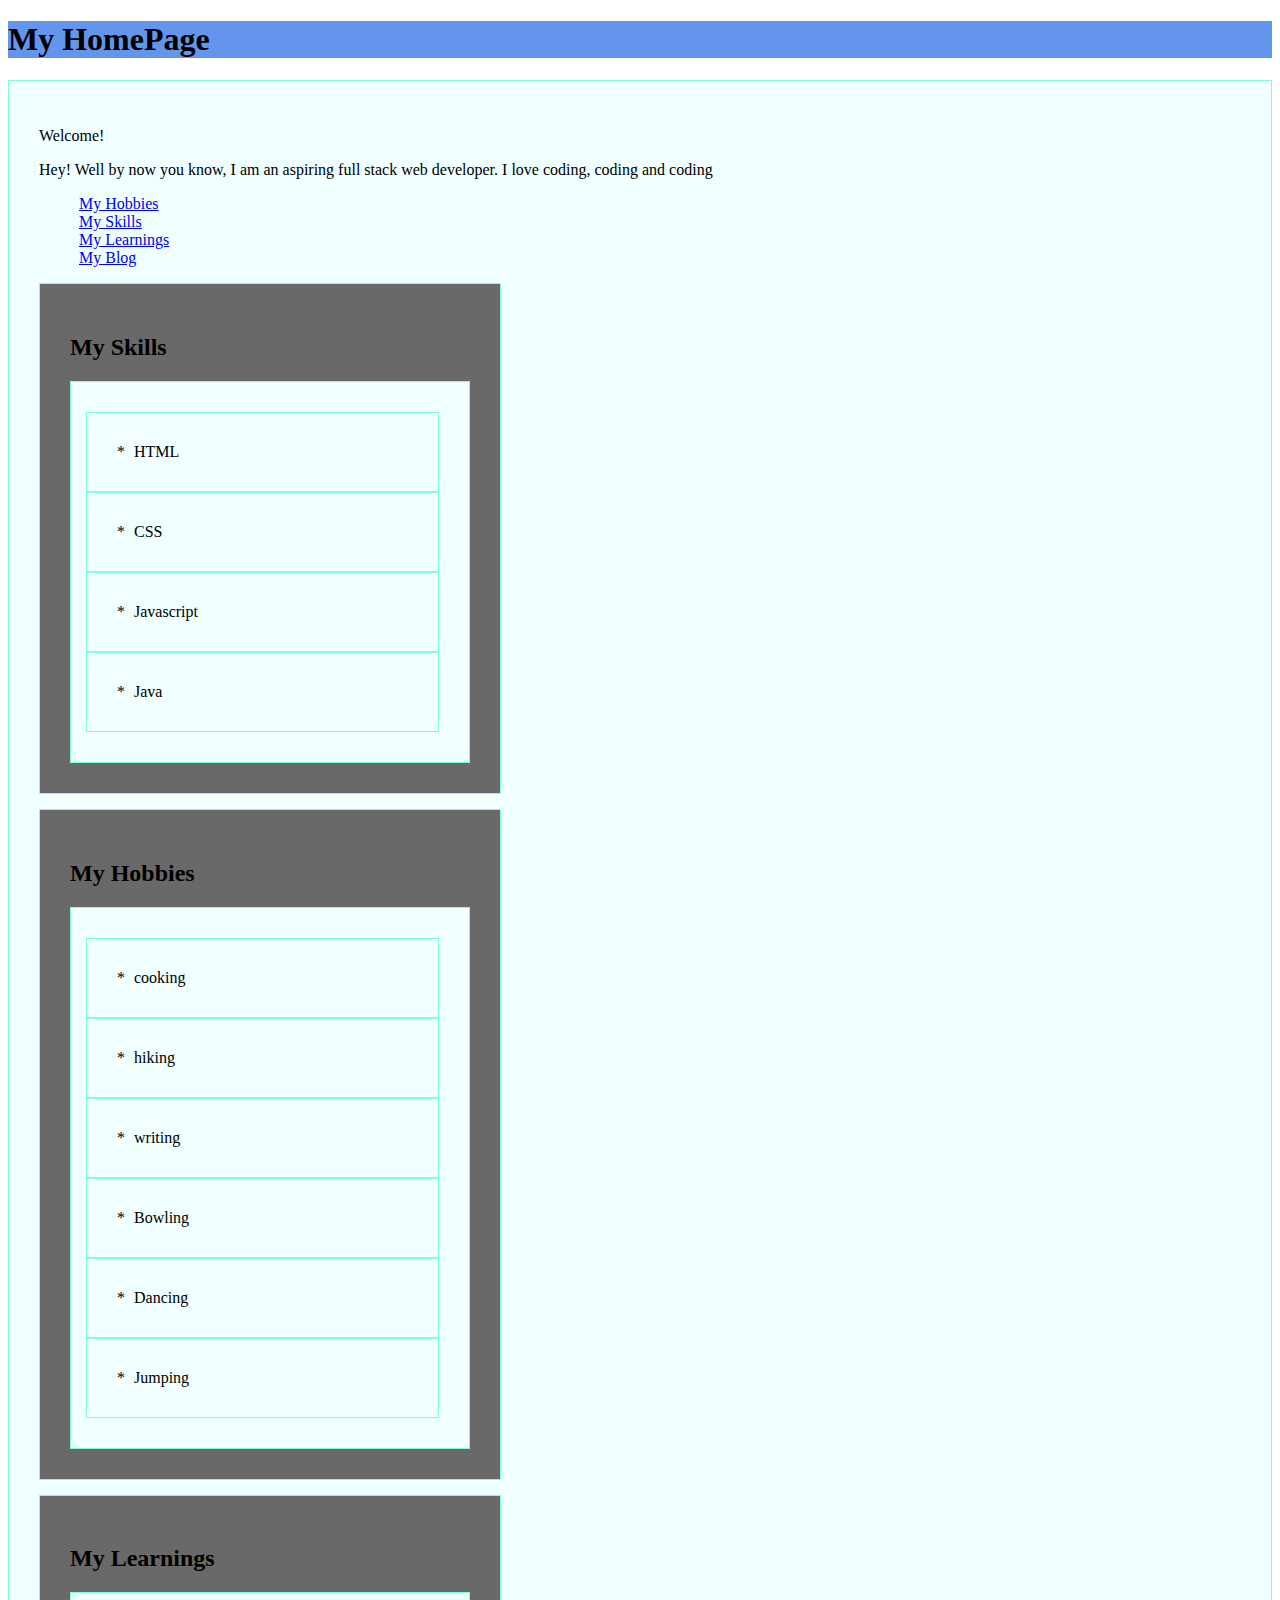
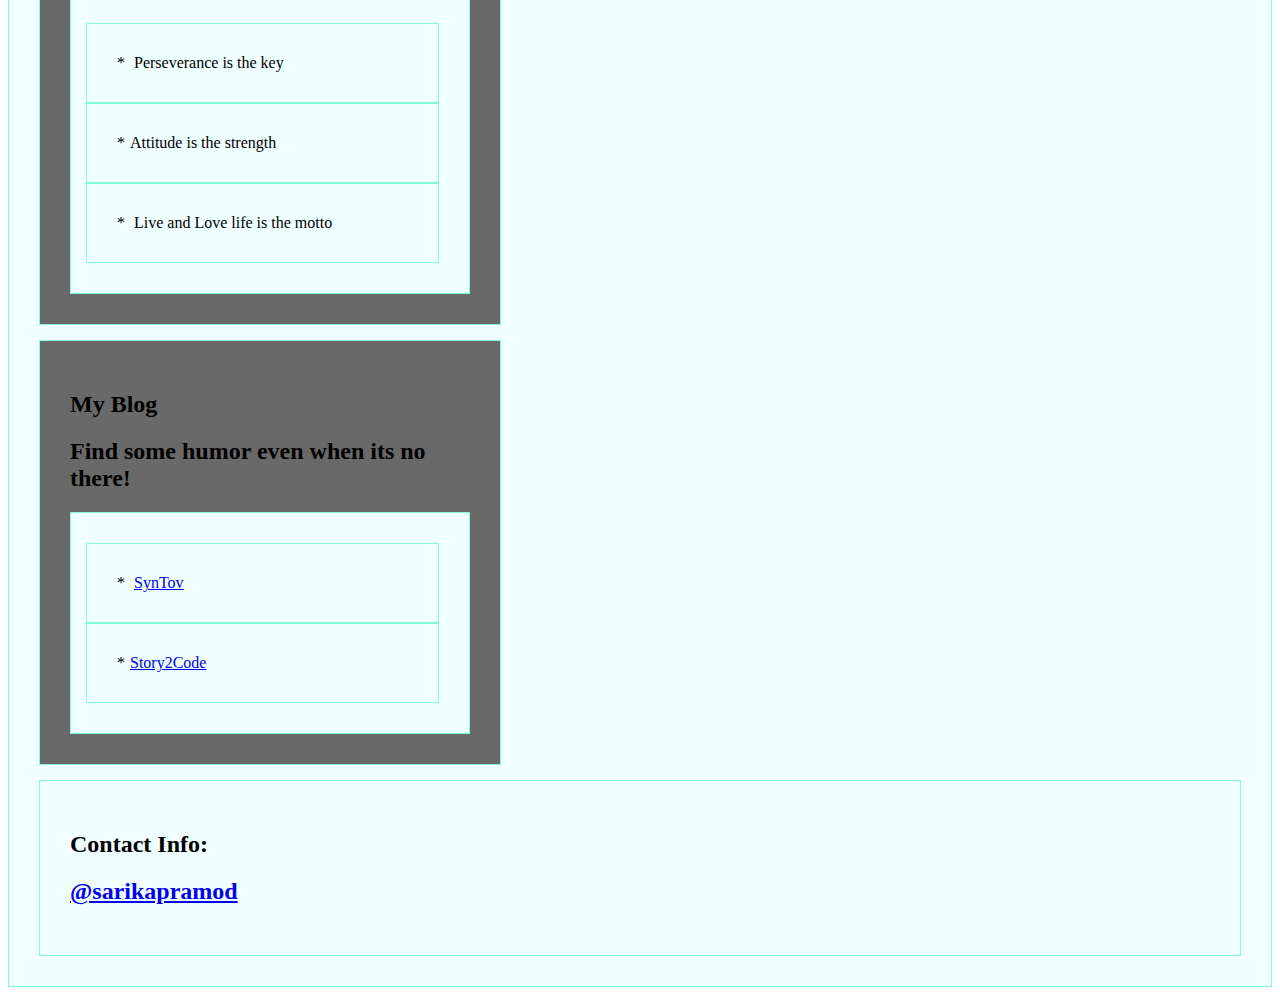
<file: index.html>
<!DOCTYPE html>
<html lang="en">

<head>
    <meta charset="UTF-8">
    <link rel="stylesheet" href="styles.css">
    <title>Document</title>
    <h1> My  HomePage</h1>
</head>

<body>
    <div>
        <p>Welcome!</p>
        <p> Hey! Well by now you know, I am an aspiring full stack web developer. I love coding, coding and coding</p>
        <ul>
            <a href="#hobbies">My Hobbies </a>
            <br>
            <a href="#skills"> My Skills</a>
            <br>
            <a href="#learnings"> My Learnings </a>
            <br>
            <a href="#blog"> My Blog </a>
            <br>
        </ul>
        <div class="skillsparagraph">
            <a id="skills">
                <h2> My Skills </h2>
                <div class="unordered-list">
                    <div class="list-item"> HTML</div>
                    <div class="list-item"> CSS</div>
                    <div class="list-item"> Javascript</div>
                    <div class="list-item"> Java</div>
                </div>

            </a>
        </div>

        <div class="skillsparagraph">
            <a id="hobbies">
                <h2> My Hobbies </h2>
                <div class="unordered-list">
                    <div class="list-item"> cooking</div>
                    <div class="list-item"> hiking</div>
                    <div class="list-item"> writing </div>
                    <div class="list-item"> Bowling </div>
                    <div class="list-item"> Dancing </div>
                    <div class="list-item"> Jumping </div>
                </div>

            </a>
        </div>

        <div class="skillsparagraph">
            <a id="learnings">
                <h2> My Learnings </h2>
                <div class="unordered-list">
                    <div class="list-item"> Perseverance is the key</div>
                    <div class="list-item">Attitude is the strength</div>
                    <div class="list-item"> Live and Love life is the motto </div>
                </div>

            </a>
        </div>
        <div class="skillsparagraph">
            <a id="blog">
                <h2> My Blog</h2>
                <h2> Find some humor even when its no there! </h2>
                <div class="unordered-list">
                    <div class="list-item"> <a href="http://syntov.blogspot.com">SynTov</a></div>
                    <div class="list-item"><a href="http://story2code.blogspot.com">Story2Code</a></div>
                </div>

            </a>
        </div>
        <div class="footer">
            <h2> Contact Info:</h2>
            <h2> <a href="http://linkedin.com/sarika">@sarikapramod</a></h2>
        </div>
    </div>
</body>

</html>
</file>
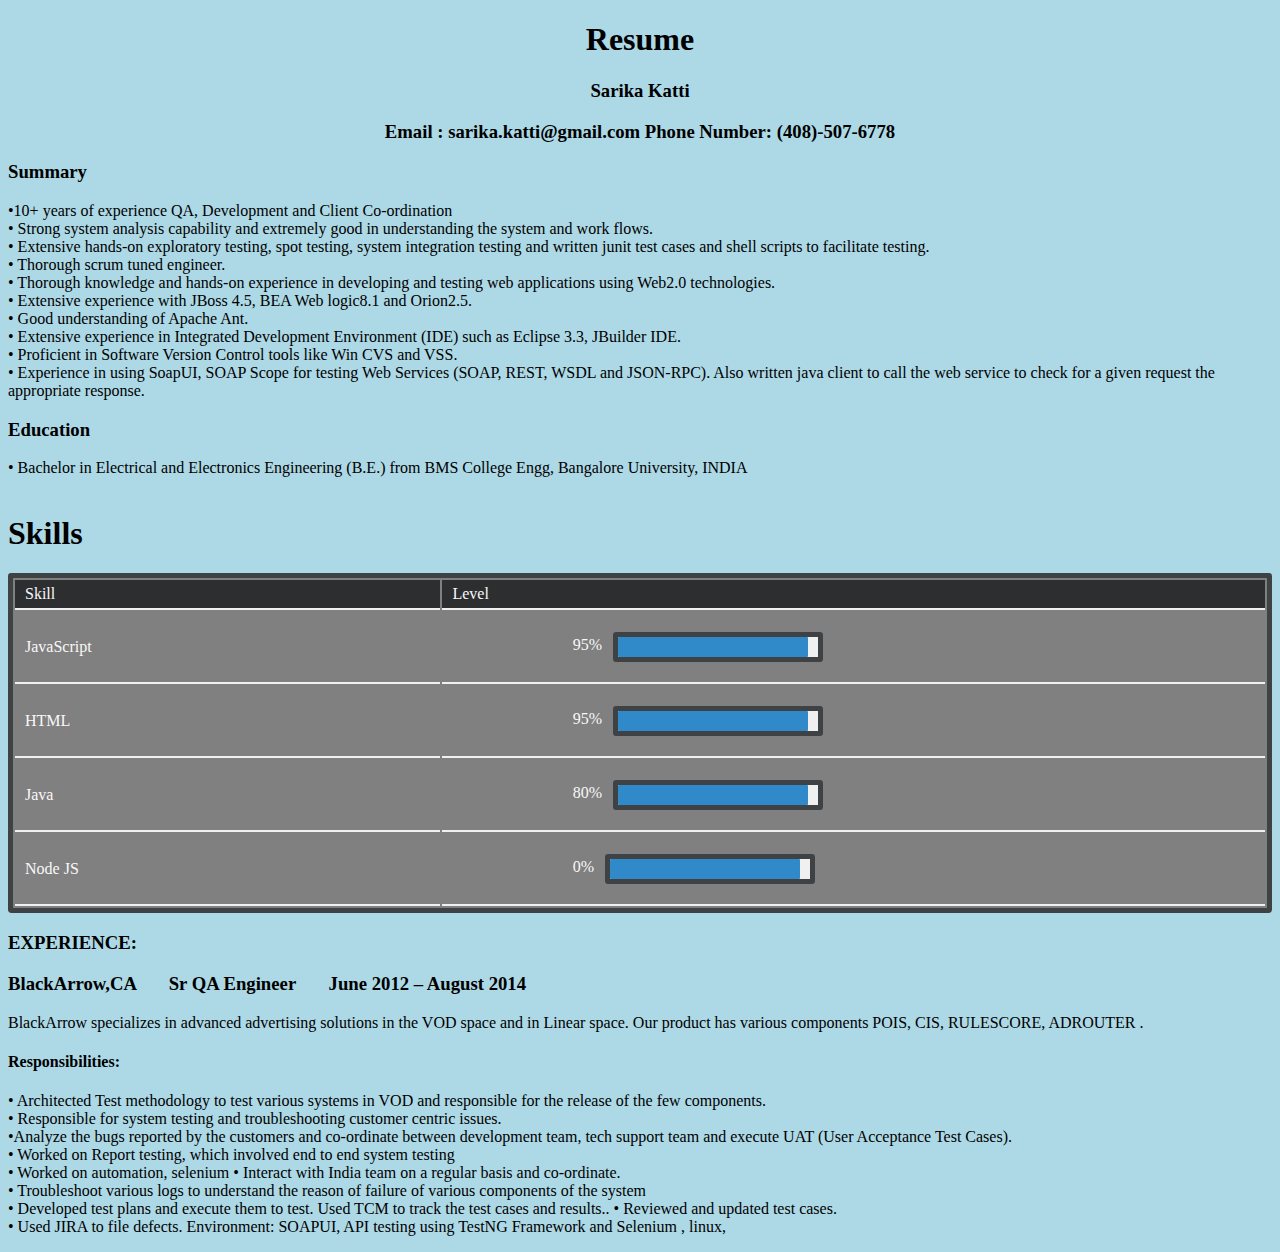
<file: Resume.html>
<!DOCTYPE html>
<html lang="en">

<head>
    <meta charset="UTF-8">
    <link rel="stylesheet" href="style.css">
    <title>Resume</title>

</head>

<body>
    <h1 align="center">Resume </h1>
    <div class="contactinfo">
        <h3 align="center"><b>Sarika Katti</b></h3>
        <h3><p align="center"> Email : sarika.katti@gmail.com                  Phone Number: (408)-507-6778</p></h3>

        <h3> Summary </h3>
        <p>

            •10+ years of experience QA, Development and Client Co-ordination
            <br> • Strong system analysis capability and extremely good in understanding the system and work flows.
            <br> • Extensive hands-on exploratory testing, spot testing, system integration testing and written junit test cases and shell scripts to facilitate testing.
            <br> • Thorough scrum tuned engineer.
            <br> • Thorough knowledge and hands-on experience in developing and testing web applications using Web2.0 technologies.
            <br> • Extensive experience with JBoss 4.5, BEA Web logic8.1 and Orion2.5.
            <br> • Good understanding of Apache Ant.
            <br> • Extensive experience in Integrated Development Environment (IDE) such as Eclipse 3.3, JBuilder IDE.
            <br> • Proficient in Software Version Control tools like Win CVS and VSS.
            <br> • Experience in using SoapUI, SOAP Scope for testing Web Services (SOAP, REST, WSDL and JSON-RPC). Also written java client to call the web service to check for a given request the appropriate response.
            <br>

            <h3> Education </h3>
            <p>
                • Bachelor in Electrical and Electronics Engineering (B.E.) from BMS College Engg, Bangalore University, INDIA
            </p>
            <div class="container">
                <div class="skills">
                    <h1>Skills</h1>
                    <div class="border">
                        <table>
                            <thead>
                                <tr>
                                    <td>Skill</td>
                                    <td>Level</td>
                                </tr>
                            </thead>
                            <tbody>
                                <tr>
                                    <td>JavaScript</td>
                                    <td><span class="percent">95%</span>
                                        <div class="bar one">
                                            <div class="fill" style="width:95%;"></div>
                                        </div>
                                    </td>
                                </tr>
                                <tr>
                                    <td>HTML</td>
                                    <td><span class="percent">95%</span>
                                        <div class="bar one">
                                            <div class="fill" style="width:95%;"></div>
                                        </div>
                                    </td>
                                </tr>
                                <tr>
                                    <td>Java</td>
                                    <td><span class="percent">80%</span>
                                        <div class="bar one">
                                            <div class="fill" style="width:95%;"></div>
                                        </div>
                                    </td>
                                </tr>
                                <tr>
                                    <td>Node JS</td>
                                    <td><span class="percent">0%</span>
                                        <div class="bar one">
                                            <div class="fill" style="width:95%;"></div>
                                        </div>
                                    </td>
                                </tr>
                            </tbody>
                        </table>
                    </div>

                </div>

            </div>
            <h3>EXPERIENCE:</h3>
            <p>
                <h3> BlackArrow,CA  &nbsp; &nbsp; &nbsp; Sr QA Engineer  &nbsp; &nbsp; &nbsp; June 2012 – August 2014 </h3> BlackArrow specializes in advanced advertising solutions in the VOD space and in Linear space. Our product has various components POIS, CIS, RULESCORE, ADROUTER .
                <br>
                <h4>Responsibilities: </h4> • Architected Test methodology to test various systems in VOD and responsible for the release of the few components.
                <br> • Responsible for system testing and troubleshooting customer centric issues.
                <br>•Analyze the bugs reported by the customers and co-ordinate between development team, tech support team and execute UAT (User Acceptance Test Cases).
                <br> • Worked on Report testing, which involved end to end system testing
                <br>• Worked on automation, selenium • Interact with India team on a regular basis and co-ordinate.
                <br> • Troubleshoot various logs to understand the reason of failure of various components of the system
                <br>• Developed test plans and execute them to test. Used TCM to track the test cases and results.. • Reviewed and updated test cases.
                <br> • Used JIRA to file defects. Environment: SOAPUI, API testing using TestNG Framework and Selenium , linux,

            </p>
    </div>

</body>

</html>
</file>
<file: styles.css>
div {
    background-color: azure;
    border: 1px solid aquamarine;
    padding: 30px;
}

h1 {
    background-color: cornflowerblue;
}

.skillsparagraph {
    background-color: dimgray;
    max-width: 400px;
    margin-bottom: 15px;
}

.unordered-list {
    padding-left: 15px;
}

.list-item:before {
    content: "*";
    margin-right: 5px;
}
</file>
<file: style.css>
body {
    background-color: lightblue;
}

.container {
    border-radius: 3px;
    /*width:500px;*/
    /* width: 73%;
    margin: 10px auto;*/
    text-align: left;
    /* padding: 5px;
    padding-bottom: 20px;*/
    overflow: hidden;
}

table {
    width: 100%;
    background: grey;
    color: #F8F8F8;
}

thead tr td {
    font-weight: 400;
    text-align: left;
}

thead {
    background: #2D2E30;
}

tr {
    text-align: left;
    overflow: hidden;
}

td {
    padding: 5px 10px;
    border-bottom: solid 2px #f0f0f0;
    width: 100px;
}

tbody td:nth-child(2) .percent {
    text-align: left;
    margin-left: 15%;
}

.bar {
    width: 200px;
    height: 20px;
    border: solid 5px #3F4244;
    border-radius: 3px;
    margin: 15px 1px;
    overflow: hidden;
    background: #f0f0f0;
}

.fill {
    max-width: 100%;
    height: 100%;
}

.one .fill {
    width: 0%;
    background: #308ACA;
    border-radius: 1px;
    animation: barOne .4s linear;
    -webkit-animation: barOne .4s linear;
}

.two .fill {
    width: 0%;
    background: #ff744f;
    border-radius: 1px;
    animation: barOne .4s linear;
    -webkit-animation: barOne .4s linear;
}

@keyframes barOne {
    0% {
        width: 0%;
    }
    100% {}
}

@-webkit-keyframes barOne {
    0% {
        width: 0%;
    }
    100% {}
}

.percent,
.one {
    position: relative;
    float: left;
}

.percent {
    top: 19px;
    margin-left: 5px;
    margin-right: 10px;
}

.border {
    border: solid 5px #3F4244;
    border-radius: 3px;
}

.last {
    border: none;
}
</file>
